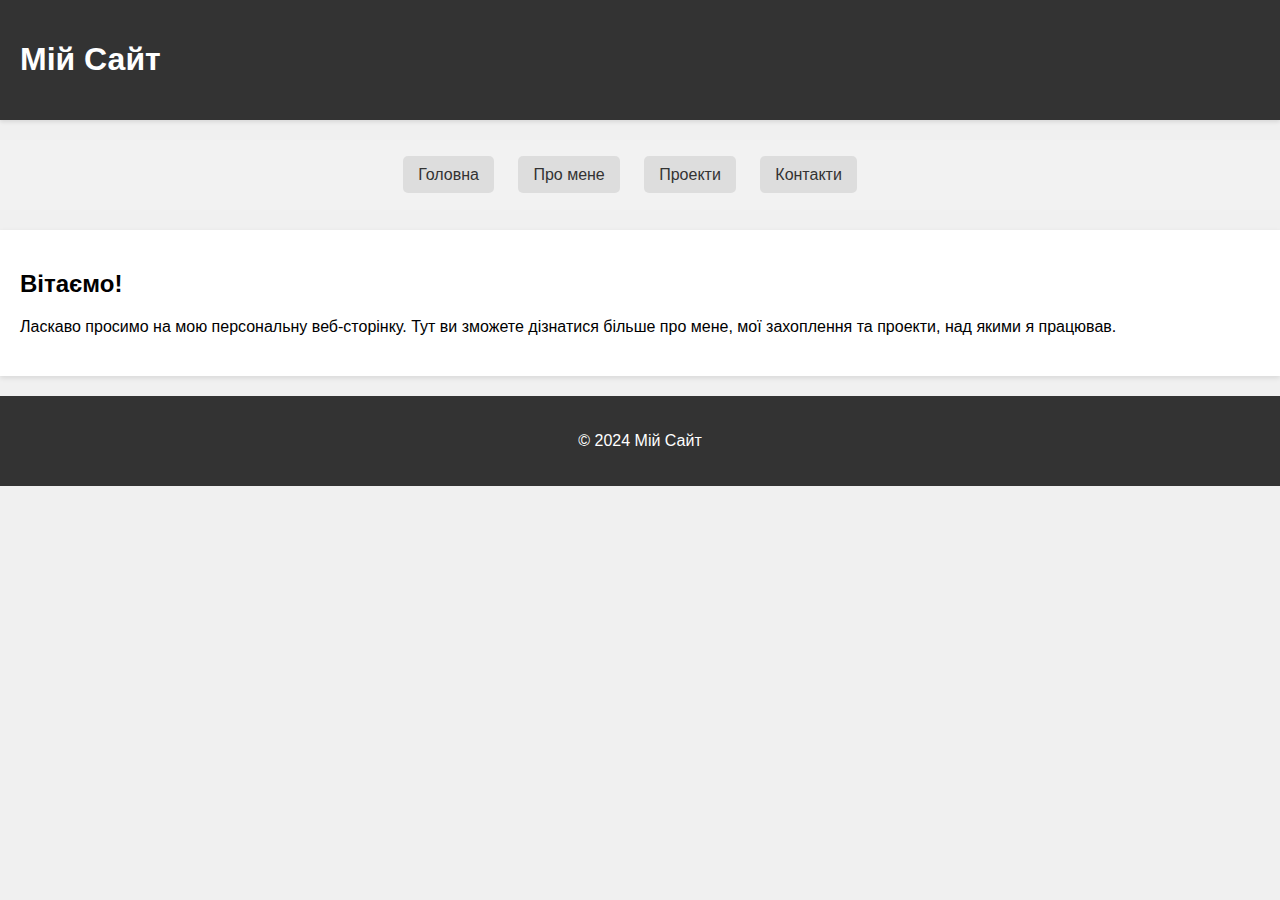
<file: my_site/index.html>
<!DOCTYPE html>
<html lang="uk">
<head>
    <meta charset="UTF-8">
    <meta name="viewport" content="width=device-width, initial-scale=1.0">
    <title>Мій Сайт</title>
    <link rel="stylesheet" href="styles.css">
</head>
<body>
    <header>
        <h1>Мій Сайт</h1>
    </header>
    <nav>
        <ul>
            <li><a href="index.html">Головна</a></li>
            <li><a href="about.html">Про мене</a></li>
            <li><a href="projects.html">Проекти</a></li>
            <li><a href="contacts.html">Контакти</a></li>
        </ul>
    </nav>
    <main>
        <section class="welcome">
            <h2>Вітаємо!</h2>
            <p>Ласкаво просимо на мою персональну веб-сторінку. Тут ви зможете дізнатися більше про мене, мої захоплення та проекти, над якими я працював.</p>
     
        </section>
    </main>
    <footer>
        <p>&copy; 2024 Мій Сайт</p>
    </footer>
</body>
</html>
</file>
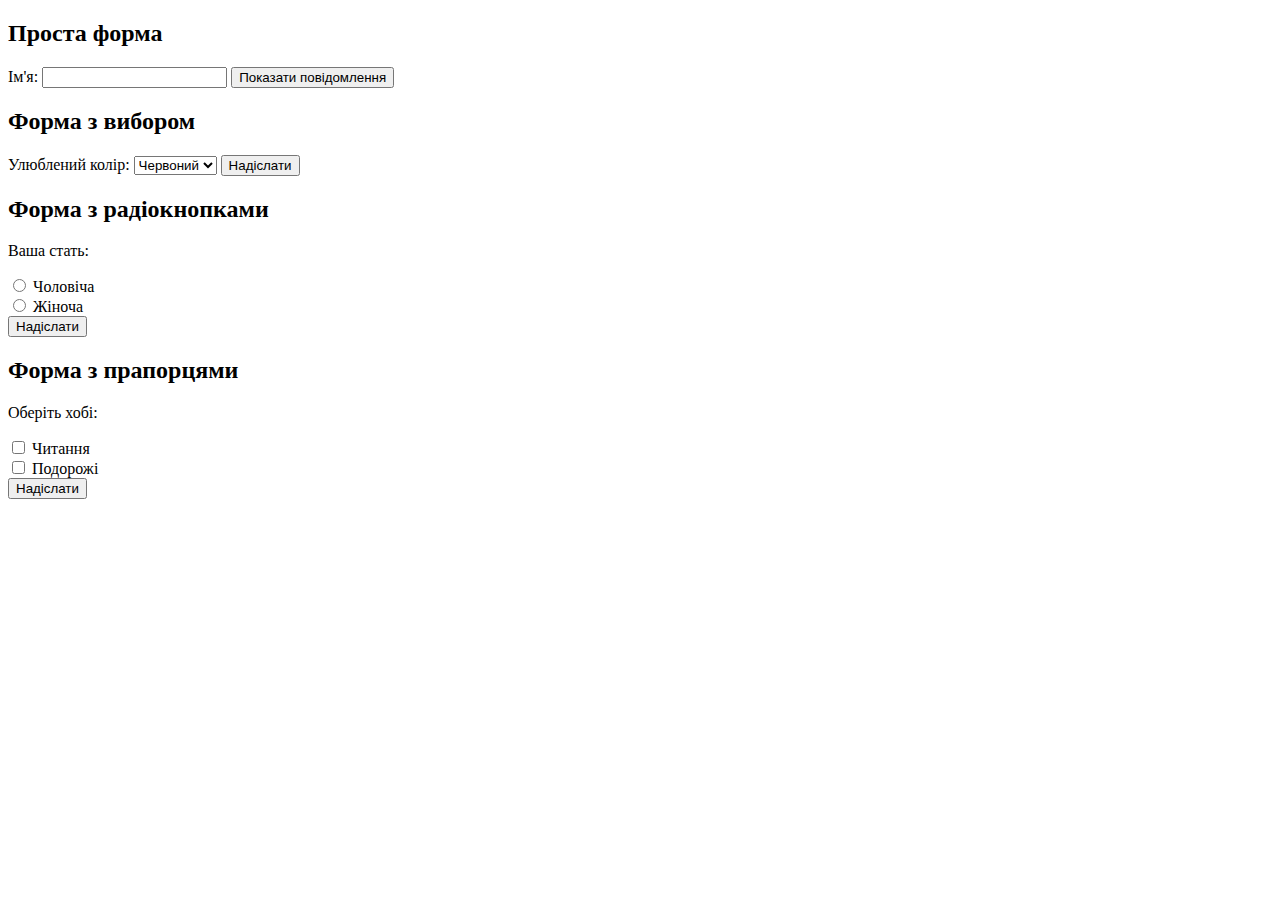
<file: html_forms.html>
<!DOCTYPE html>
<html lang="uk">
<head>
    <meta charset="UTF-8">
    <title>Форми</title>
    <script>
        // JavaScript функція для виведення простого повідомлення
        function showMessage() {
            var name = document.getElementById("name").value;
            alert("Привіт, " + name + "!");
        }
    </script>
</head>
<body>
    <h2>Проста форма</h2>
    <form action="#">
        <label for="name">Ім'я:</label>
        <input type="text" id="name" name="name">
        <input type="button" value="Показати повідомлення" onclick="showMessage()">
    </form>
    
    <h2>Форма з вибором</h2>
    <form action="#">
        <label for="color">Улюблений колір:</label>
        <select id="color" name="color">
            <option value="red">Червоний</option>
            <option value="green">Зелений</option>
            <option value="blue">Синій</option>
        </select>
        <input type="submit" value="Надіслати">
    </form>
    
    <h2>Форма з радіокнопками</h2>
    <form action="#">
        <p>Ваша стать:</p>
        <input type="radio" id="male" name="gender" value="male">
        <label for="male">Чоловіча</label><br>
        <input type="radio" id="female" name="gender" value="female">
        <label for="female">Жіноча</label><br>
        <input type="submit" value="Надіслати">
    </form>
    
    <h2>Форма з прапорцями</h2>
    <form action="#">
        <p>Оберіть хобі:</p>
        <input type="checkbox" id="hobby1" name="hobby1" value="reading">
        <label for="hobby1"> Читання</label><br>
        <input type="checkbox" id="hobby2" name="hobby2" value="traveling">
        <label for="hobby2"> Подорожі</label><br>
        <input type="submit" value="Надіслати">
    </form>
</body>
</html>
</file>
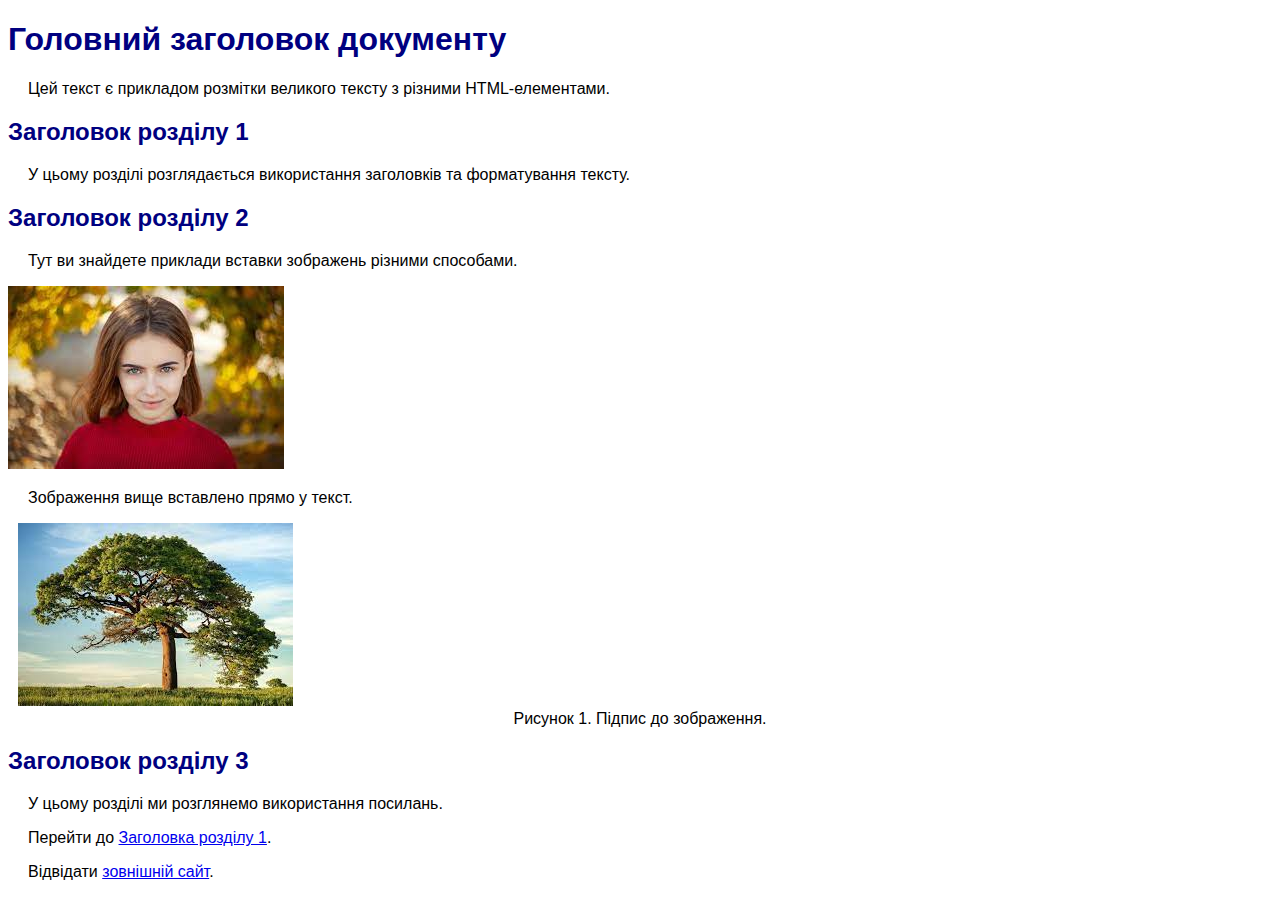
<file: large_text.html>
<!DOCTYPE html>
<html lang="uk">
<head>
    <meta charset="UTF-8">
    <title>Документація проєкту</title>
    <style>
        body { font-family: Arial, sans-serif; }
        h1, h2 { color: navy; }
        p { text-indent: 20px; }
        figure { margin: 10px; }
        figcaption { text-align: center; }
    </style>
</head>
<body>
    <h1>Головний заголовок документу</h1>
    <p>Цей текст є прикладом розмітки великого тексту з різними HTML-елементами.</p>
    
    <h2 id="section1">Заголовок розділу 1</h2>
    <p>У цьому розділі розглядається використання заголовків та форматування тексту.</p>
    
    <h2 id="section2">Заголовок розділу 2</h2>
    <p>Тут ви знайдете приклади вставки зображень різними способами.</p>
    <img src="[data-uri]" alt="Зображення 1">
    <p>Зображення вище вставлено прямо у текст.</p>
    
    <figure>
        <img src="[data-uri]" alt="Зображення 2">
        <figcaption>Рисунок 1. Підпис до зображення.</figcaption>
    </figure>
    
    <h2 id="section3">Заголовок розділу 3</h2>
    <p>У цьому розділі ми розглянемо використання посилань.</p>
    <p>Перейти до <a href="#section1">Заголовка розділу 1</a>.</p>
    <p>Відвідати <a href="https://uk.wikipedia.org/wiki/Головна_сторінка">зовнішній сайт</a>.</p>
</body>
</html>
</file>
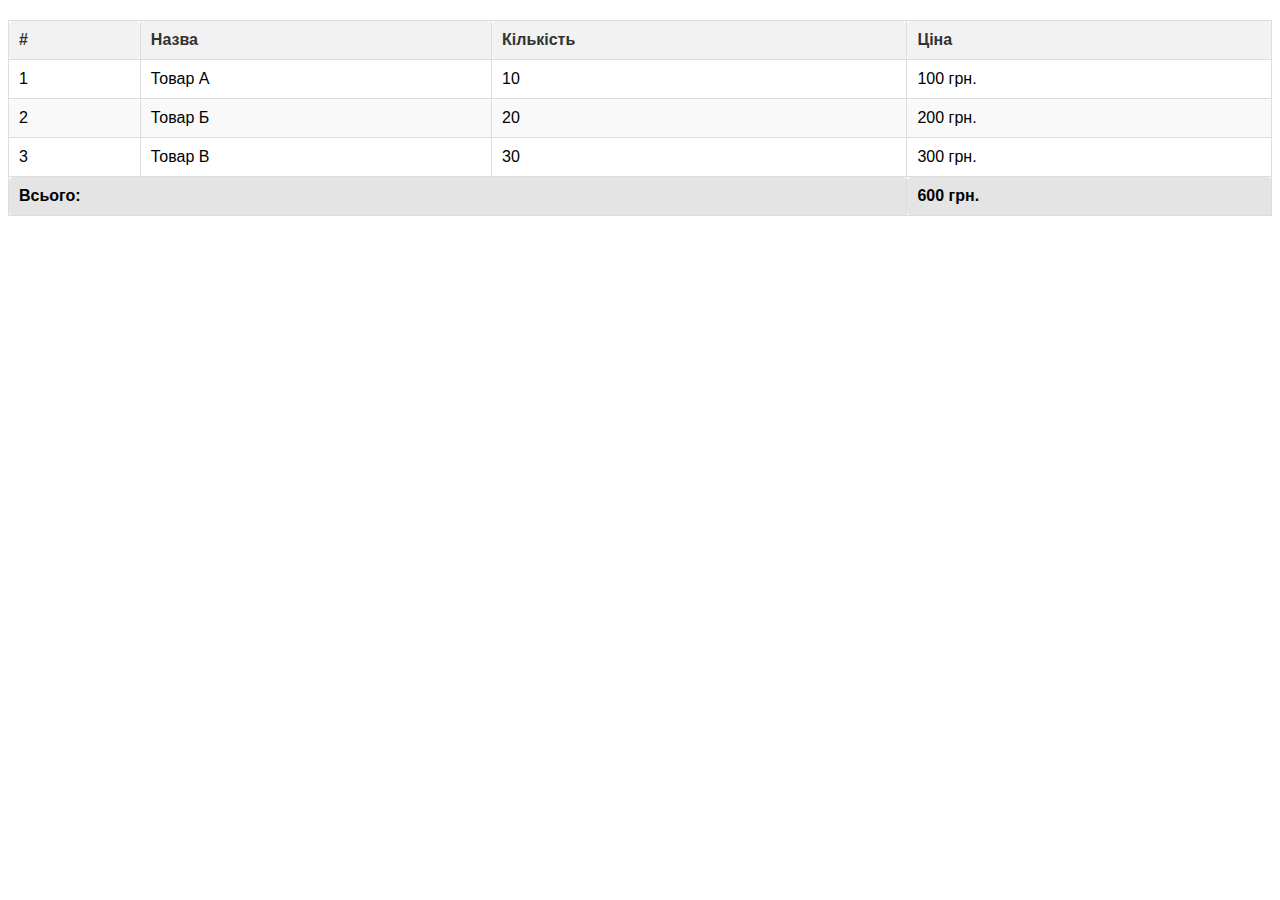
<file: table.html>
<!DOCTYPE html>
<html lang="uk">
<head>
    <meta charset="UTF-8">
    <title>Форматування таблиці</title>
    <style>
        /* Основні стилі таблиці */
        table {
            width: 100%;
            border-collapse: collapse;
            margin: 20px 0;
            font-family: Arial, sans-serif;
        }

        /* Стилі заголовків таблиці */
        th {
            background-color: #f2f2f2;
            color: #333;
            padding: 10px;
            text-align: left;
        }

        /* Стилі клітинок таблиці */
        td {
            padding: 10px;
            border: 1px solid #ddd;
            text-align: left;
        }

        /* Стилі для рядків таблиці при наведенні курсору */
        tr:hover {
            background-color: #e8e8e8;
        }

        /* Стилі для зебра-стрипів у таблиці */
        tr:nth-child(even) {
            background-color: #f9f9f9;
        }

        /* Стилі для рамок таблиці */
        table, th, td {
            border: 1px solid #ddd;
        }

        /* Стилі для заокруглених кутів таблиці */
        th, td {
            border-radius: 5px;
        }

        /* Стилі для футера таблиці */
        tfoot td {
            background-color: #e4e4e4;
            font-weight: bold;
        }
    </style>
</head>
<body>
    <table>
        <thead>
            <tr>
                <th>#</th>
                <th>Назва</th>
                <th>Кількість</th>
                <th>Ціна</th>
            </tr>
        </thead>
        <tbody>
            <tr>
                <td>1</td>
                <td>Товар А</td>
                <td>10</td>
                <td>100 грн.</td>
            </tr>
            <tr>
                <td>2</td>
                <td>Товар Б</td>
                <td>20</td>
                <td>200 грн.</td>
            </tr>
            <tr>
                <td>3</td>
                <td>Товар В</td>
                <td>30</td>
                <td>300 грн.</td>
            </tr>
        </tbody>
        <tfoot>
            <tr>
                <td colspan="3">Всього:</td>
                <td>600 грн.</td>
            </tr>
        </tfoot>
    </table>
</body>
</html>
</file>
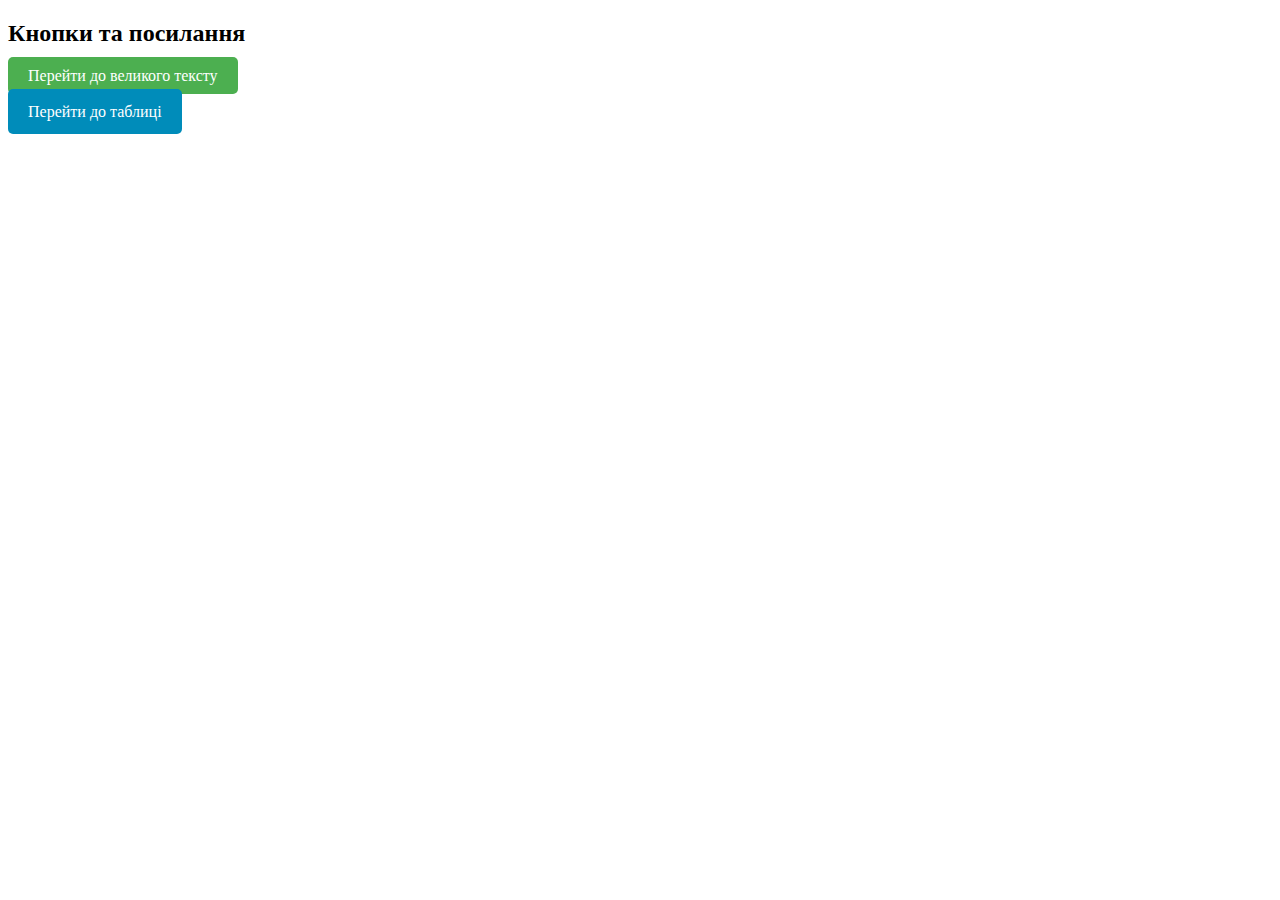
<file: buttons/buttons.html>
<!DOCTYPE html>
<html lang="uk">
<head>
    <meta charset="UTF-8">
    <title>Кнопки та посилання</title>
    <style>
        /* Стиль для вручну створеної кнопки */
        .custom-button {
            padding: 10px 20px;
            background-color: #4CAF50;
            color: white;
            border: none;
            border-radius: 5px;
            cursor: pointer;
            text-decoration: none;
        }

        .custom-button:hover {
            background-color: #45a049;
        }
    </style>
</head>
<body>
    <h2>Кнопки та посилання</h2>
    <a href="large_text.html" class="custom-button">Перейти до великого тексту</a>
    <br><br>
    <!-- Припустимо, що наступна кнопка була створена за допомогою генератора кнопок -->
    <a href="table.html" style="background-color: #008CBA; color: white; padding: 14px 20px; border: none; border-radius: 5px; text-decoration: none; cursor: pointer;">Перейти до таблиці</a>
</body>
</html>
</file>
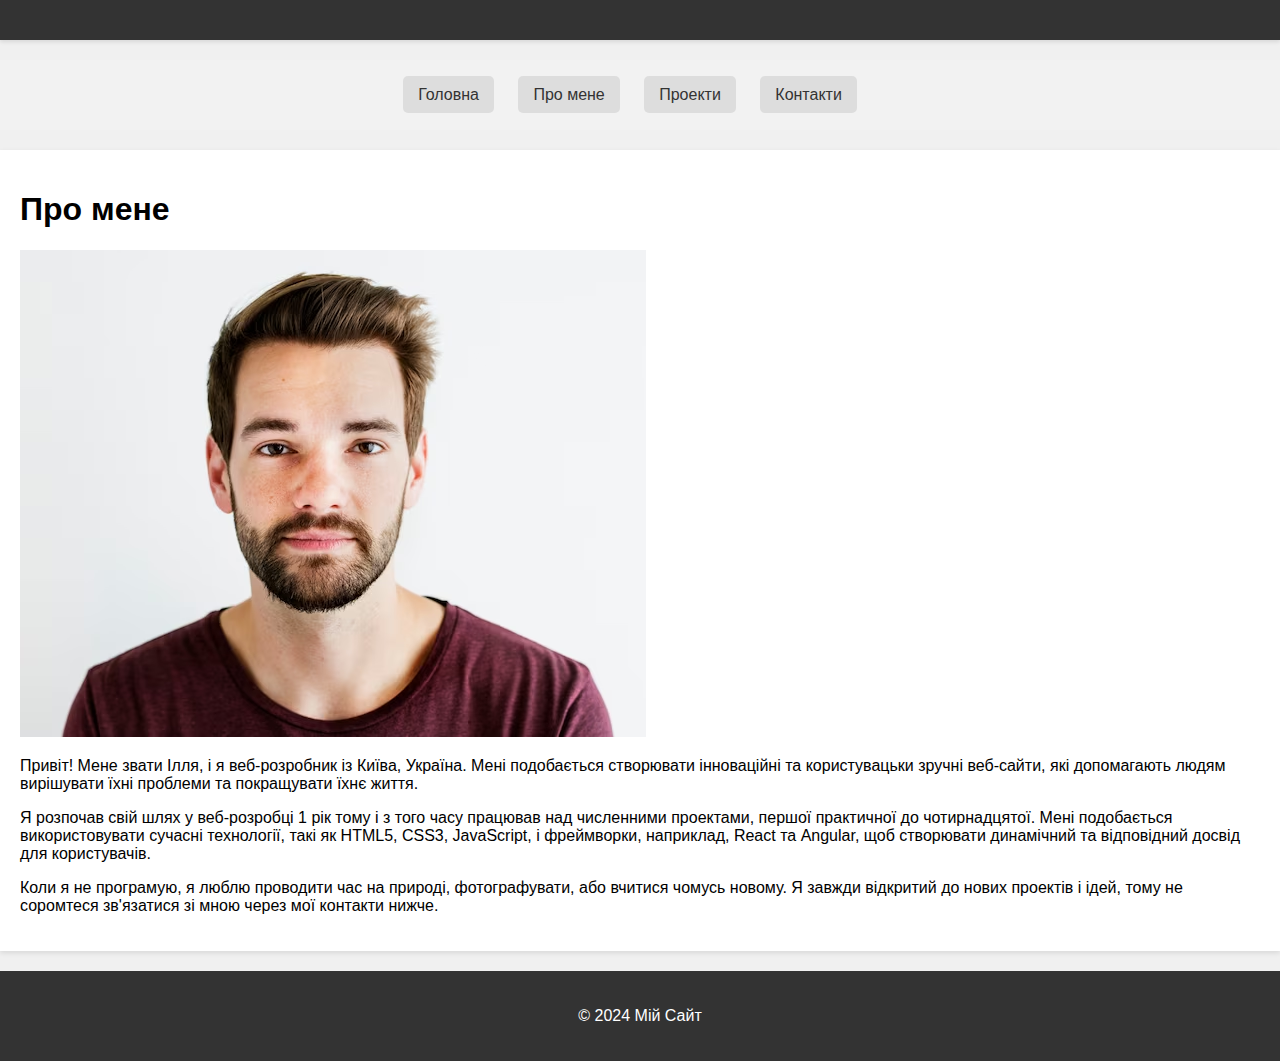
<file: my_site/about.html>
<!DOCTYPE html>
<html lang="uk">
<head>
    <meta charset="UTF-8">
    <meta name="viewport" content="width=device-width, initial-scale=1.0">
    <title>Про мене</title>
    <link rel="stylesheet" href="styles.css">
</head>
<body>
    <header>

    </header>
    <nav>
        <ul>
            <li><a href="index.html">Головна</a></li>
            <li><a href="about.html">Про мене</a></li>
            <li><a href="projects.html">Проекти</a></li>
            <li><a href="contacts.html">Контакти</a></li>
        </ul>
    </nav>
	<main>
        <h1>Про мене</h1>
		<img src="images/your-photo.avif" alt="Фото">
        <p>Привіт! Мене звати Ілля, і я веб-розробник із Київа, Україна. Мені подобається створювати інноваційні та користувацьки зручні веб-сайти, які допомагають людям вирішувати їхні проблеми та покращувати їхнє життя.</p>
        
        <p>Я розпочав свій шлях у веб-розробці 1 рік тому і з того часу працював над численними проектами, першої практичної до чотирнадцятої. Мені подобається використовувати сучасні технології, такі як HTML5, CSS3, JavaScript, і фреймворки, наприклад, React та Angular, щоб створювати динамічний та відповідний досвід для користувачів.</p>
        
        <p>Коли я не програмую, я люблю проводити час на природі, фотографувати, або вчитися чомусь новому. Я завжди відкритий до нових проектів і ідей, тому не соромтеся зв'язатися зі мною через мої контакти нижче.</p>
    </main>
    <footer>
        <p>&copy; 2024 Мій Сайт</p>
    </footer>
</body>
</html>
</file>
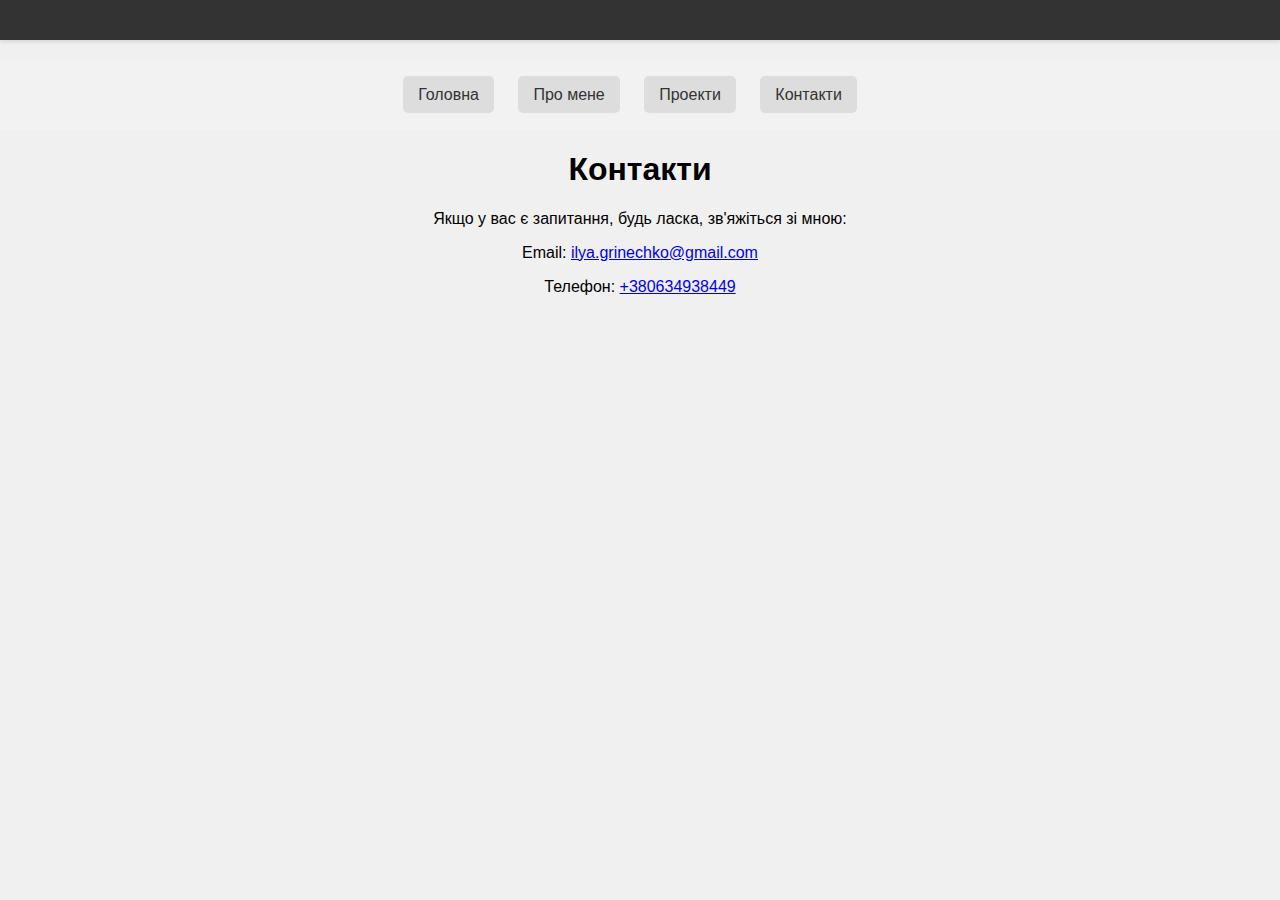
<file: my_site/contacts.html>
<!DOCTYPE html>
<html lang="uk">
<head>
    <meta charset="UTF-8">
    <meta name="viewport" content="width=device-width, initial-scale=1.0">
    <title>Контакти</title>
    <link rel="stylesheet" href="styles.css">
    <style>
        .container { text-align: center; margin: 20px; }
    </style>
</head>
<body>
    <header>
        <!-- Тут може бути ваш заголовок або логотип -->
    </header>
    <nav>
        <ul>
            <li><a href="index.html">Головна</a></li>
            <li><a href="about.html">Про мене</a></li>
            <li><a href="projects.html">Проекти</a></li>
            <li><a href="contacts.html">Контакти</a></li>
        </ul>
    </nav>
    <div class="container">
        <h1>Контакти</h1>
        <p>Якщо у вас є запитання, будь ласка, зв'яжіться зі мною:</p>
        <p>Email: <a href="mailto:ilya.grinechko@gmail.com">ilya.grinechko@gmail.com</a></p>
        <p>Телефон: <a href="tel:+380634938449">+380634938449</a></p>
    </div>
</body>
</html>
</file>
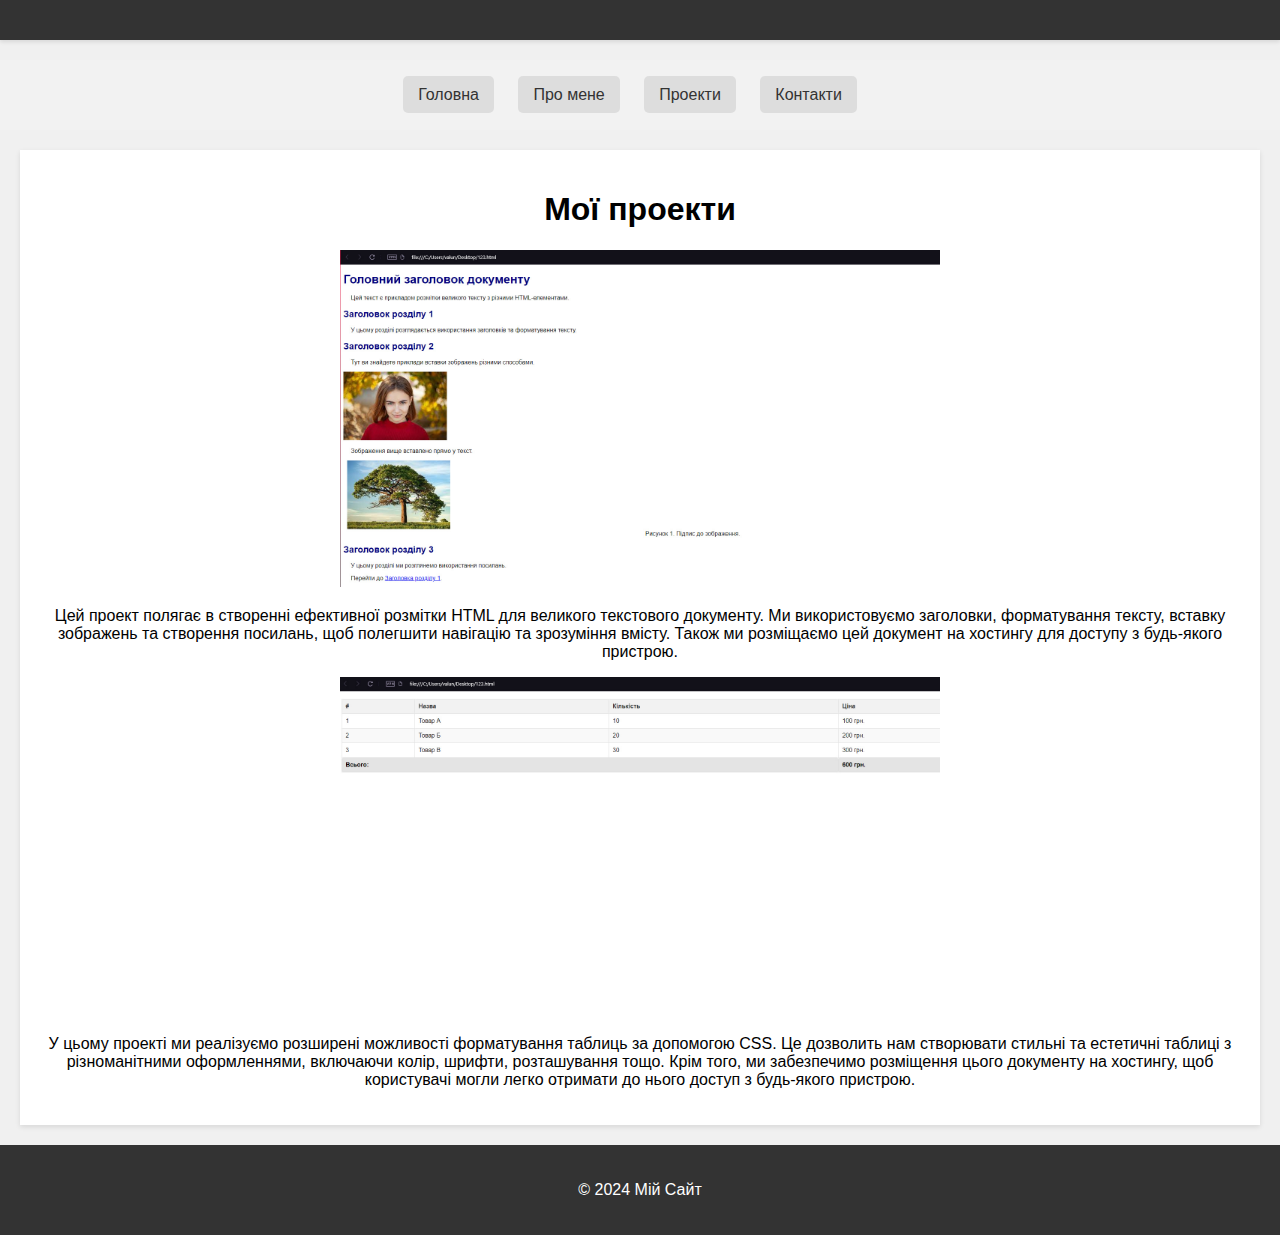
<file: my_site/projects.html>
<!DOCTYPE html>
<html lang="uk">
<head>
    <meta charset="UTF-8">
    <meta name="viewport" content="width=device-width, initial-scale=1.0">
    <title>Проекти</title>
    <link rel="stylesheet" href="styles.css">
    <style>
        .container { text-align: center; margin: 20px; }
		.project img { width: 50%; height: auto; }
    </style>
</head>
<body>
    <header>
        <!-- Тут може бути ваш заголовок або логотип -->
    </header>
    <nav>
        <ul>
            <li><a href="index.html">Головна</a></li>
            <li><a href="about.html">Про мене</a></li>
            <li><a href="projects.html">Проекти</a></li>
            <li><a href="contacts.html">Контакти</a></li>
        </ul>
    </nav>
    <main class="container">
        <h1>Мої проекти</h1>
        <div class="project">
            <img src="images/text.jpg" alt="Скріншот проекту 1">
            <p>Цей проект полягає в створенні ефективної розмітки HTML для великого текстового документу. Ми використовуємо заголовки, форматування тексту, вставку зображень та створення посилань, щоб полегшити навігацію та зрозуміння вмісту. Також ми розміщаємо цей документ на хостингу для доступу з будь-якого пристрою.</p>
        </div>
        <div class="project">
            <img src="images/table.jpg" alt="Скріншот проекту 2">
            <p>У цьому проекті ми реалізуємо розширені можливості форматування таблиць за допомогою CSS. Це дозволить нам створювати стильні та естетичні таблиці з різноманітними оформленнями, включаючи колір, шрифти, розташування тощо. Крім того, ми забезпечимо розміщення цього документу на хостингу, щоб користувачі могли легко отримати до нього доступ з будь-якого пристрою.</p>
        </div>
    </main>
    <footer>
        <p>&copy; 2024 Мій Сайт</p>
    </footer>
</body>
</html>
</file>
<file: my_site/styles.css>
body {
    font-family: 'Arial', sans-serif;
    margin: 0;
    padding: 0;
    background-color: #f0f0f0; /* Світлий фон для всього сайту */
}

header {
    background-color: #333;
    color: #fff;
    padding: 20px;
    margin-bottom: 20px; /* Відстань між header та наступним елементом */
    box-shadow: 0 2px 4px rgba(0,0,0,0.1); /* Тінь для заголовка */
}

nav {
    background-color: #f2f2f2;
    padding: 10px;
    margin-bottom: 20px; /* Відстань між nav та наступним елементом */
}

nav ul {
    list-style-type: none;
    padding: 0;
    text-align: center;
}

nav ul li {
    display: inline;
    margin-right: 20px;
}

nav a {
    text-decoration: none;
    color: #333;
    background-color: #ddd;
    padding: 10px 15px;
    border-radius: 5px; /* Заокруглені кути для посилань */
    transition: background-color 0.3s; /* Плавний перехід кольору фону */
}

nav a:hover {
    text-decoration: underline;
    background-color: #ccc; /* Зміна фону при наведенні */
}

main {
    padding: 20px;
    background-color: #fff;
    box-shadow: 0 2px 5px rgba(0,0,0,0.1); /* Тінь для основного вмісту */
    margin-bottom: 20px; /* Відстань між main та footer */
}

section {
    margin-bottom: 20px;
}

footer {
    background-color: #333;
    color: #fff;
    text-align: center;
    padding: 20px;
    margin-top: 20px; /* Відстань між останнім section та footer */
}
</file>
